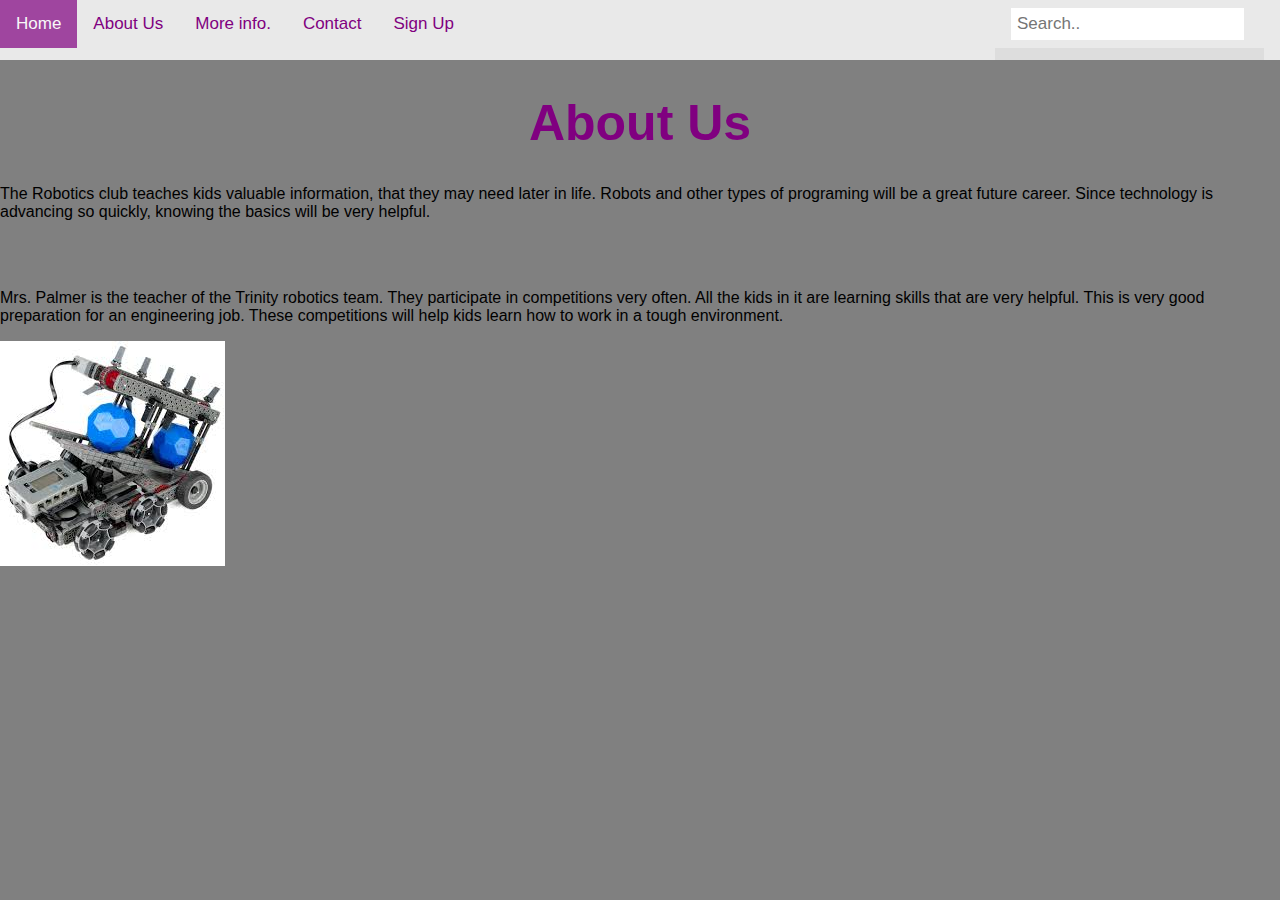
<file: about.html>
<!DOCTYPE html>
<html>
<head>
<title>About Us</title>
<link rel="stylesheet" type="text/css" href="style.css">
</head>
<style>

</style>
<body>
<div class="topnav">
  <a class="active" href="#home">Home</a>
  <a href="#about">About Us</a>
  <a href="#about">More info.</a>
  <a href="#about">Contact</a>
  <a href="https://codehs.com/editor/html/2078166/1186385/index.html">Sign Up</a>
  <div class="search-container">
    <form action="/action_page.php">
      <input type="text" placeholder="Search.." name="search">
      <button type="submit"><i class="fa fa-search"></i></button>
    </form>
  </div>
</div>
<h1>About Us</h1>
<p>
The Robotics club teaches kids valuable information, that they may need later in life. Robots and other types of programing will be a great future career. Since technology is advancing so quickly, knowing the basics will be very helpful.
</p>
<br></br>
<p>
    Mrs. Palmer is the teacher of the Trinity robotics team. They participate in competitions very often. All the kids in it are learning skills that are very helpful. This is very good preparation for an engineering job. These competitions will help kids learn how to work in a tough environment.
</p>
<img src="[data-uri]" class="pic">



</body>


</html>
</file>
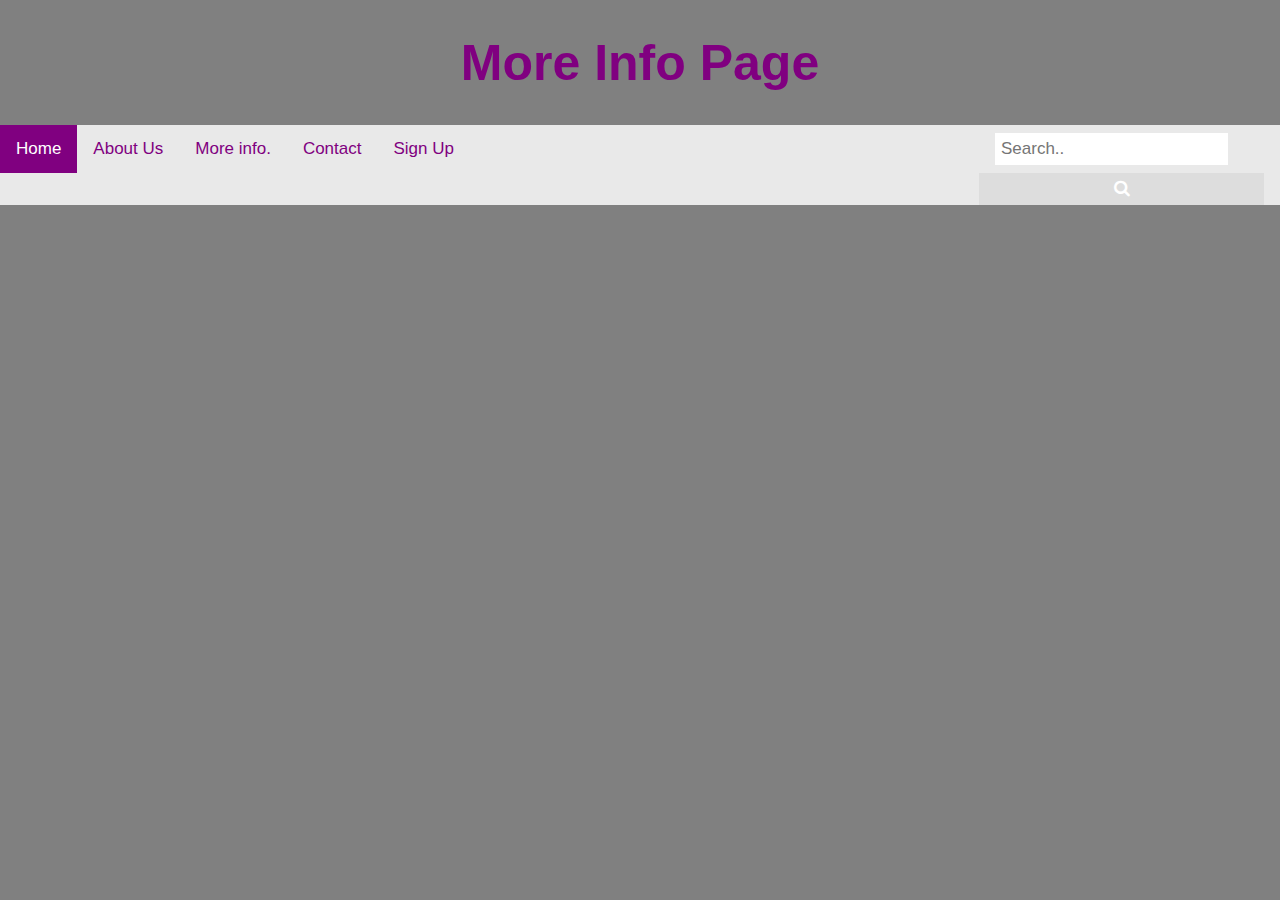
<file: info.html>
<!DOCTYPE html>
<html>
    <head>
   
   
<div class="dad">
<link rel="stylesheet" href="https://cdnjs.cloudflare.com/ajax/libs/font-awesome/4.7.0/css/font-awesome.min.css">
       

<title>Buttons</title>
<link rel="stylesheet" type="text/css" href="style.css">
<style>
   
</style>


        
    </head>
    <body>
       <h1>More Info Page</h1>
       <div class="topnav">
       
  <a class="active" href="https://codehs.com/editor/html/2014835/1186398/index.html">Home</a>
  <a href="#about">About Us</a>
  <a href="">More info.</a>
  <a href="https://codehs.com/editor/html/2185344/1186398/index.html">Contact</a>
  <a href="https://codehs.com/editor/html/2078166/1186385/index.html">Sign Up</a>
  <div class="search-container">
    <form action="/action_page.php">
      <input type="text" placeholder="Search.." name="search">
      <button type="submit"><i class="fa fa-search"></i></button>
    </form>
  </div>
</file>
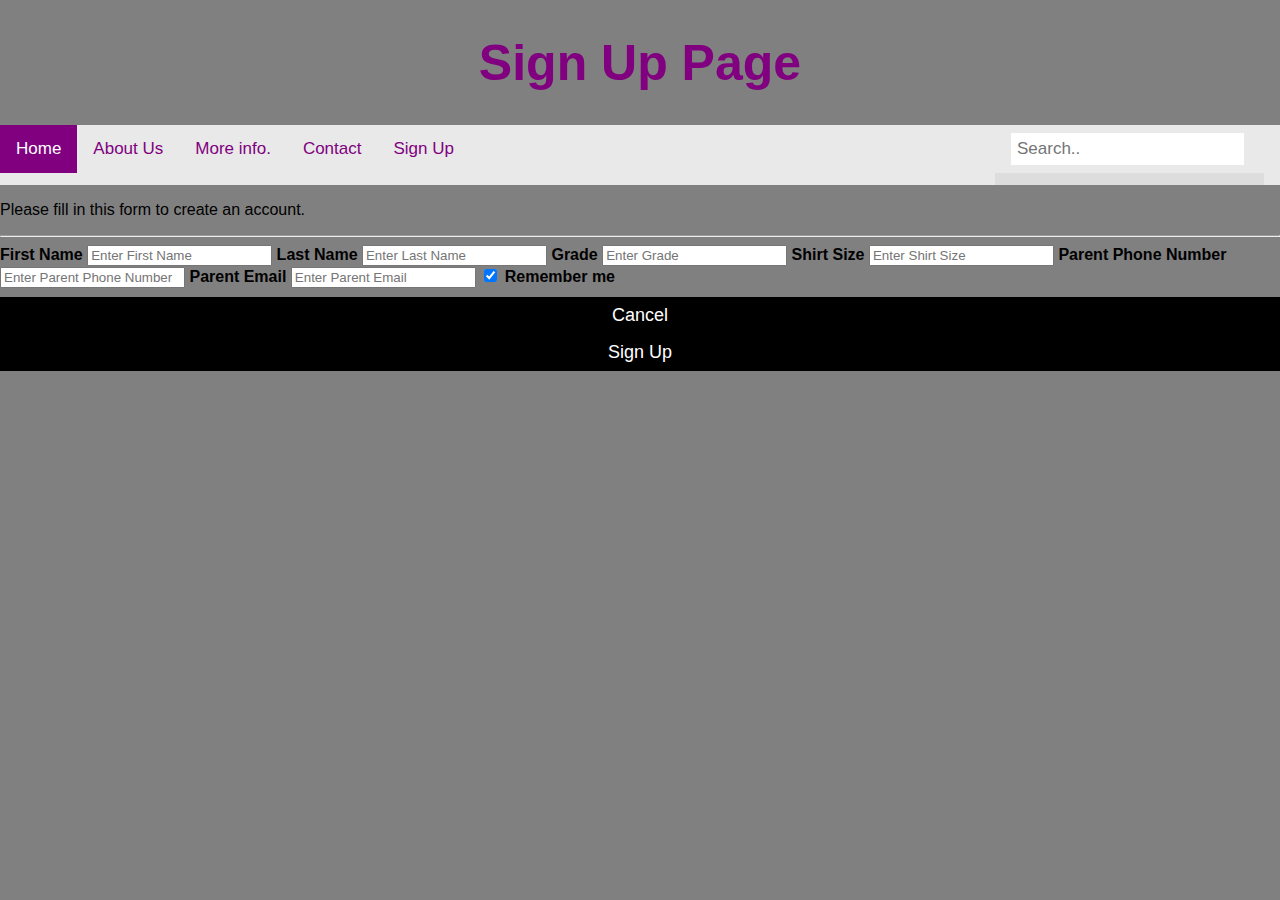
<file: signup.html>
<!DOCTYPE html>
<html>
    <head>
        <title>Sign Up Form</title>
        <link rel="stylesheet" type="text/css" href="style.css">
        <h1>Sign Up Page</h1>
    </head>
    <body>
     <div class="topnav">
       
  <a class="active" href="https://codehs.com/editor/html/2014835/1186398/index.html">Home</a>
  <a href="#about">About Us</a>
  <a href="">More info.</a>
  <a href="https://codehs.com/editor/html/2185344/1186398/index.html">Contact</a>
  <a href="https://codehs.com/editor/html/2078166/1186385/index.html">Sign Up</a>
  <div class="search-container">
    <form action="/action_page.php">
      <input type="text" placeholder="Search.." name="search">
      <button type="submit"><i class="fa fa-search"></i></button>
    </form>
  </div>
</div>
        <form>
         <form action="action_page.php" style="border:1px solid #ccc">
  <div class="container">
    <p>Please fill in this form to create an account.</p>
    <hr>

    <label for="first_name"><b>First Name</b></label>
    <input type="text" placeholder="Enter First Name" name="first_name" required>

    <label for="last_name"><b>Last Name</b></label>
    <input type="text" placeholder="Enter Last Name" name="last_name" required>
    
    <label for="grade"><b>Grade</b></label>
    <input type="text" placeholder="Enter Grade" name="grade" required>

    <label for="shirt_size"><b>Shirt Size</b></label>
    <input type="text" placeholder="Enter Shirt Size" name="shirt_size" required>

    <label for="parent_phone_number"><b>Parent Phone Number</label>
    <input type="text" placeholder="Enter Parent Phone Number" name="parent_phone_number" required>
    
    <label for="parent_email"><b>Parent Email</b></label>
    <input type="text" placeholder="Enter Parent Email" name="parent_email" required>
    <label>
      <input type="checkbox" checked="checked" name="remember" style="margin-bottom:15px"> Remember me
    </label>

 

    <div class="clearfix">
      <button type="button" class="cancelbtn">Cancel</button>
      <button type="submit" class="signupbtn">Sign Up</button>
    </div>
  </div>
</form>
  </form>
</div>

            
            
            
            
            
            
        </form>
        
        
        
        
    </body>
</html>
</file>
<file: style.css>
* {
  box-sizing: border-box;
}

body{
    background-color:grey;
}
/* Position the image container (needed to position the left and right arrows) */
.container {
  position: relative;
}

/* Hide the images by default */
.mySlides {
  display: none;
  
}


/* Add a pointer when hovering over the thumbnail images */
.cursor {
  cursor: pointer;
}

/* Next & previous buttons */
.prev,
.next {
  cursor: pointer;
  position: absolute;
  top: 40%;
  width: auto;
  padding: 16px;
  margin-top: -50px;
  color: white;
  font-weight: bold;
  font-size: 20px;
  border-radius: 0 3px 3px 0;
  user-select: none;
  -webkit-user-select: none;
}

/* Position the "next button" to the right */
.next {
  right: 0;
  border-radius: 3px 0 0 3px;
}

/* On hover, add a black background color with a little bit see-through */
.prev:hover,
.next:hover {
  background-color: rgba(0, 0, 0, 0.8);
}

/* Number text (1/3 etc) */
.numbertext {
  color: black;
  font-size: 12px;
  padding: 8px 12px;
  position: absolute;
}

/* Container for image text */
.caption-container {
  text-align: center;
  background-color: purple;
  padding: 2px 16px;
  color: black;
}

.row:after {
  content: "";
  display: table;
  clear: both;
}

/* Six columns side by side */
.column {
  float: left;
  width: 16.66%;
}

/* Add a transparency effect for thumnbail images */
.demo {
  opacity: 0.6;
}

.active,
.demo:hover {
  opacity: 1;
}


* {box-sizing: border-box;}

body {
  margin: 0;
  font-family: Arial, Helvetica, sans-serif;
}

.topnav {
  overflow: hidden;
  background-color: #e9e9e9;
}

.topnav a {
  float: left;
  display: block;
  color: purple;
  text-align: center;
  padding: 14px 16px;
  text-decoration: none;
  font-size: 17px;
}

.topnav a:hover {
  background-color: #ddd;
  color: black;
}

.topnav a.active {
  background-color: purple;
  color: white;
}

.topnav .search-container {
  float: right;
}

.topnav input[type=text] {
  padding: 6px;
  margin-top: 8px;
  font-size: 17px;
  border: none;
}

.topnav .search-container button {
  float: right;
  padding: 6px 10px;
  margin-top: 8px;
  margin-right: 16px;
  background: #ddd;
  font-size: 17px;
  border: none;
  cursor: pointer;
}

.topnav .search-container button:hover {
  background: #ccc;

}
@media screen and (max-width: 600px) {
  .topnav .search-container {
    float: none;
  }
  .topnav a, .topnav input[type=text], .topnav .search-container button {
    float: none;
    display: block;
    text-align: left;
    width: 100%;
    margin: 0;
    padding: 14px;
  }
  .topnav input[type=text] {
    border: 1px solid #ccc;  
  }
}
   
   
   
    h1 {
    color:purple;
    text-align:center;
    font-size:50px;
}
.card {
  box-shadow: 0 4px 8px 0 rgba(0, 0, 0, 0.2);
  max-width: 60%;
  width:550px;
  margin: auto;
  text-align: center;
  position:relative;
  top:40px;
}
.title {
  color: white;
  font-size: 18px;
}

button {
  border: none;
  outline: 0;
  display: inline-block;
  padding: 8px;
  color: white;
  background-color: #000;
  text-align: center;
  cursor: pointer;
  width: 100%;
  font-size: 18px;
}
    .contact_btn {
        color:purple;
    }
a {
  text-decoration: none;
  font-size: 22px;
  color: white;
}

button:hover, a:hover {
  opacity: 0.7;
}
.table1{
    text-align:center;
    width:80%;
    
}
</file>
